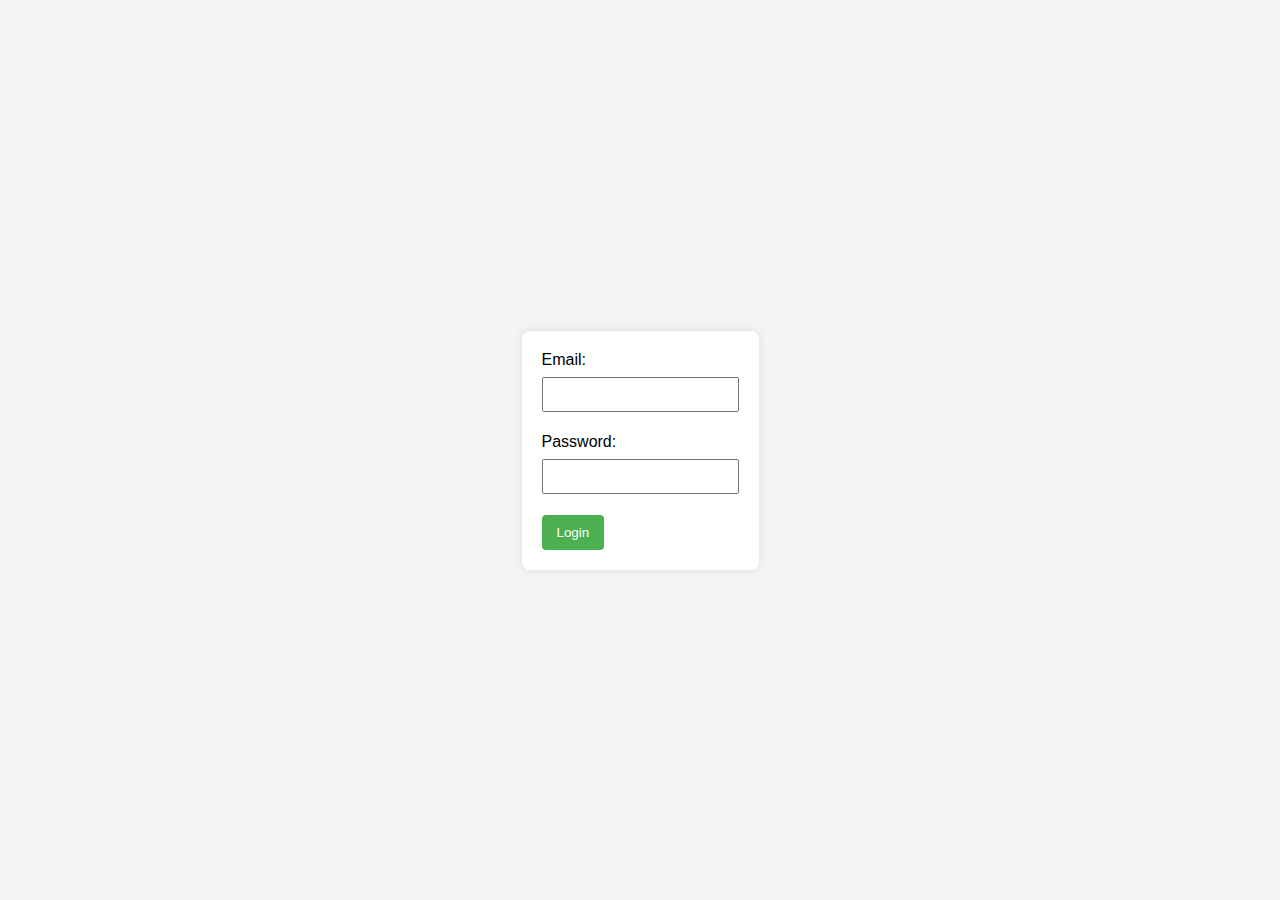
<file: login.html>
<!DOCTYPE html>
<html lang="en">
<head>
    <meta charset="UTF-8">
    <meta name="viewport" content="width=device-width, initial-scale=1.0">
    <title>Login Page</title>
    <style>
        body {
            font-family: Arial, sans-serif;
            margin: 0;
            padding: 0;
            display: flex;
            justify-content: center;
            align-items: center;
            height: 100vh;
            background-color: #f4f4f4;
        }

        form {
            background-color: #fff;
            padding: 20px;
            border-radius: 8px;
            box-shadow: 0 0 10px rgba(0, 0, 0, 0.1);
        }

        label {
            display: block;
            margin-bottom: 8px;
        }

        input {
            width: 100%;
            padding: 8px;
            margin-bottom: 16px;
            box-sizing: border-box;
        }

        button {
            background-color: #4caf50;
            color: #fff;
            padding: 10px 15px;
            border: none;
            border-radius: 4px;
            cursor: pointer;
        }

        button:hover {
            background-color: #45a049;
        }

        .error {
            color: #ff0000;
            margin-top: 5px;
        }
    </style>
</head>
<body>
    
    <form id="loginForm">
        <label for="email">Email:</label>
        <input type="email" id="email" name="email" required>
        <div id="emailError" class="error"></div>

        <label for="password">Password:</label>
        <input type="password" id="password" name="password" required>
        <div id="passwordError" class="error"></div>

        <button type="button" onclick="validateForm()">Login</button>
    </form>

    <script>
        function validateForm() {
            var email = document.getElementById('email').value;
            var password = document.getElementById('password').value;
            var emailError = document.getElementById('emailError');
            var passwordError = document.getElementById('passwordError');
            var emailRegex = /^[^\s@]+@[^\s@]+\.[^\s@]+$/;

            // Reset errors
            emailError.innerHTML = '';
            passwordError.innerHTML = '';

            // Validate email
            if (!emailRegex.test(email)) {
                emailError.innerHTML = 'Invalid email address';
            }

            // Validate password
            var passwordRegex = /^(?=.*[A-Z])(?=.*\d)(?=.*[!@#$%^&*()_+])[A-Za-z\d!@#$%^&*()_+]{8,}$/;
            if (!passwordRegex.test(password)) {
                passwordError.innerHTML = 'Password must have at least 8 characters, one capital letter, one number, and one special character.';
            }
        }
    </script>

</body>
</html>
</file>
